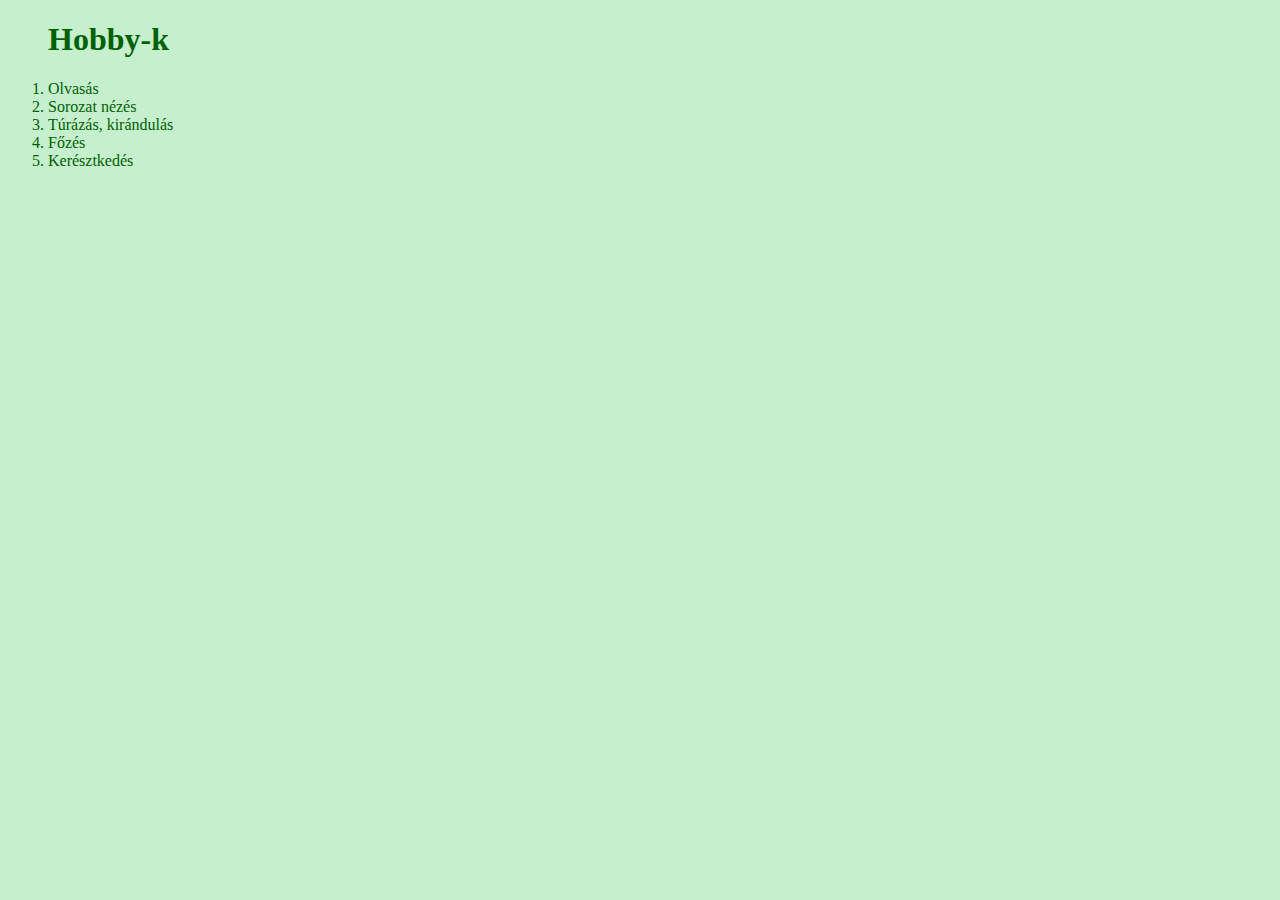
<file: hobbyk.html>
<!DOCTYPE html>
<html lang="hu">
<head>
    <meta charset="UTF-8">
    <meta http-equiv="X-UA-Compatible" content="IE=edge">
    <meta name="viewport" content="width=device-width, initial-scale=1.0">
    <title>Hobby-k</title>
    <link rel="stylesheet" href="2022-10-07.css">
</head>
<body>
    <ol>
        <h1>Hobby-k</h1>
        <li>Olvasás</li>
        <li>Sorozat nézés</li>
        <li>Túrázás, kirándulás</li>
        <li>Főzés</li>
        <li>Kerésztkedés</li>
    </ol>
</body>
</html>
</file>
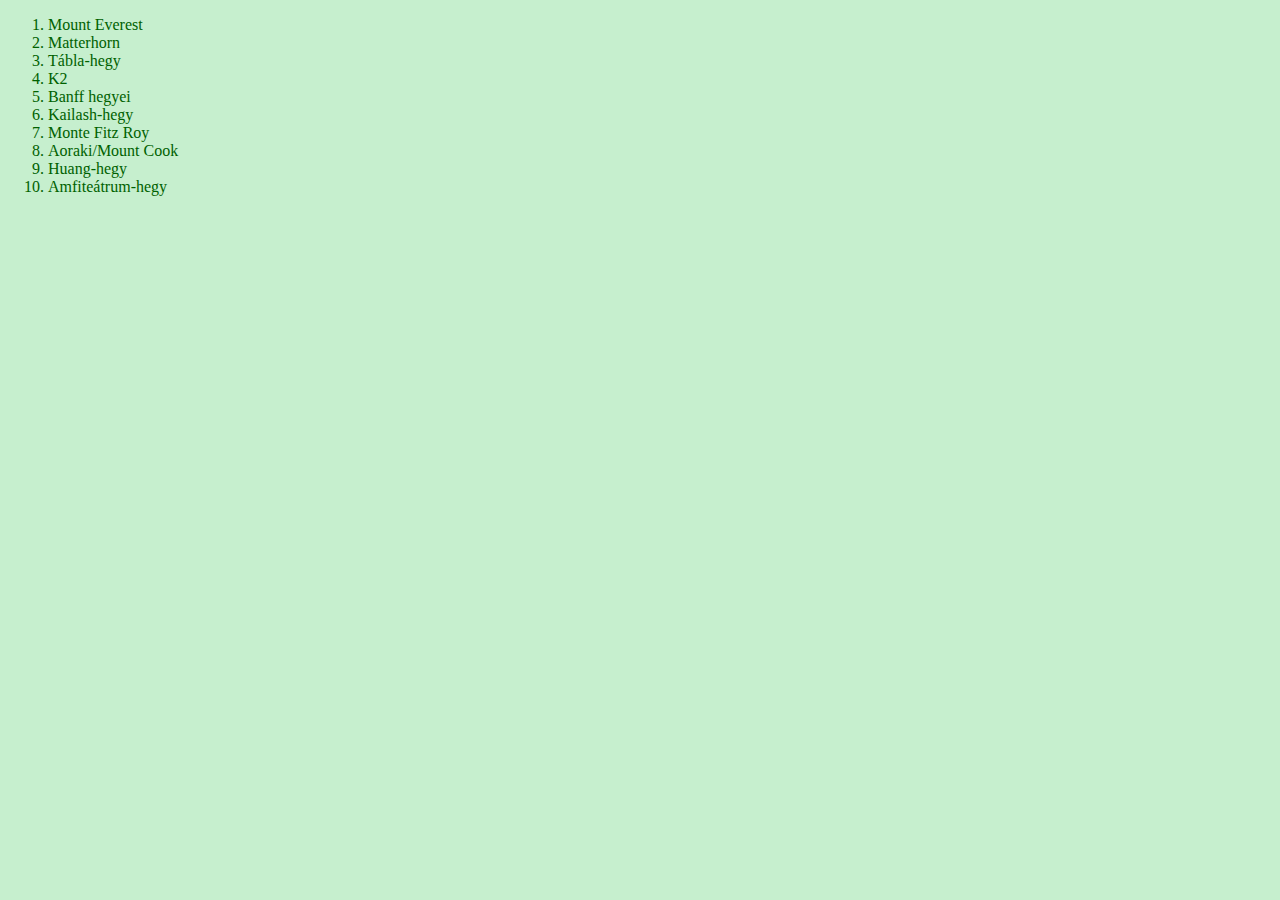
<file: legmagassabbak.html>
<!DOCTYPE html>
<html lang="hu">
<head>
    <meta charset="UTF-8">
    <meta http-equiv="X-UA-Compatible" content="IE=edge">
    <meta name="viewport" content="width=device-width, initial-scale=1.0">
    <title>Legmagassabbak</title>
    <link rel="stylesheet" href="2022-10-07.css">
</head>
<body>
    <ol start="1">
        <li>Mount Everest</li>
        <li>Matterhorn</li>
        <li>Tábla-hegy</li>
        <li>K2</li>
        <li>Banff hegyei</li>
        <li>Kailash-hegy</li>
        <li>Monte Fitz Roy</li>
        <li>Aoraki/Mount Cook</li>
        <li>Huang-hegy</li>
        <li>Amfiteátrum-hegy</li>


</ol>
</body>
</html>
</file>
<file: 2022-10-07.css>
body {
    color: rgba(0, 97, 0, 1.0);
    background-color: rgba(198, 239,206,1.0);
}
ul {
    list-style-type: none;
    margin: 0;
    padding: 0;
    overflow: hidden;
    background-color: #333;

}
  

  
li a {
    display: block;
    color: white;
    text-align: center;
    padding: 14px 16px;
    text-decoration: none;
}
  
  /* Change the link color to #111 (black) on hover */
li a:hover {
    background-color: rgba(0, 97, 0, 1.0);
}
section {
    border: 1px solid rgba(0, 97, 0, 1.0);
    margin: 2vh;
    padding: 3vh;
}
#alert {
    color: rgba(156, 87, 0, 1.0);
    background-color: rgba(255, 235, 156, 1.0) ;
}
</file>
